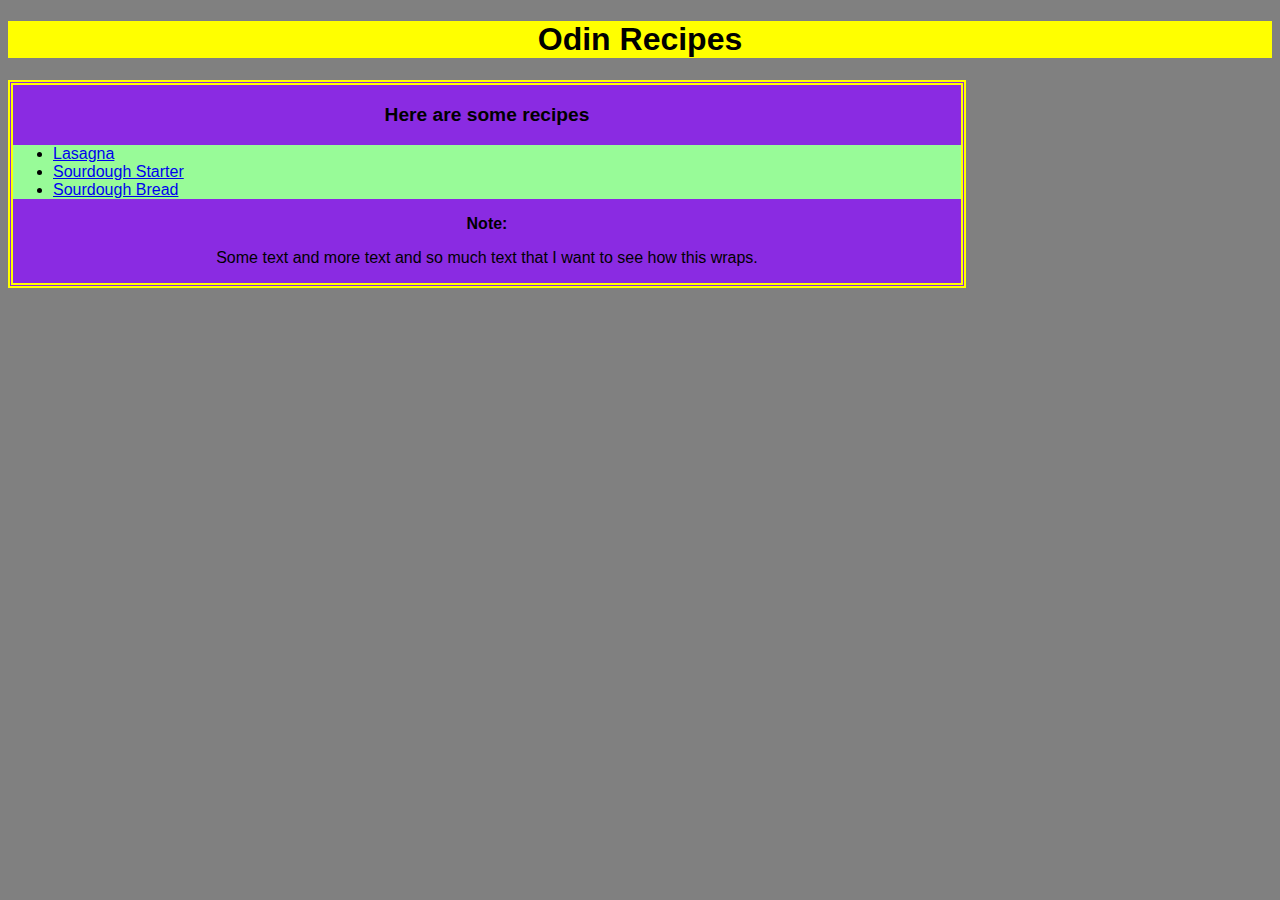
<file: index.html>
<!DOCTYPE html>
<html lang="en">
<head>
    <meta charset="UTF-8">
    <meta name="viewport" content="width=device-width, initial-scale=1.0">
    <title>Recipes</title>
    <link rel="stylesheet" href="style.css">
</head>
<body>
    <h1>Odin Recipes</h1>
    <div class="wrapper">
        <p class="list-title">
            Here are some recipes
        </p>
        <ul>
            <li>
                <a href="./recipes/lasagna.html">Lasagna</a>
            </li>
            <li>
                <a href="./recipes/sourdough-starter.html">Sourdough Starter</a>
            </li>
            <li>
                <a href="./recipes/sourdough-bread.html">Sourdough Bread</a>
            </li>
        </ul>
        <p class="bold">
            Note:
        </p>
        <p>
            Some text and more text and so much text that I want to see how this wraps.
        </p>
       

    </div>
</body>
</html>
</file>
<file: style.css>
body {
    font-family:Arial, Helvetica, sans-serif;
    color: black;
    background-color: grey;
}

h1 {
    background-color: yellow;
    text-align: center;
}

.wrapper {
    width: 75%;
    height: auto;
    border: thick double rgb(100%, 100%, 0%);
    background-color: blueviolet;
    text-align: center;
    
}

.list-title {
    font-size: larger;
    font-weight: 600;
    text-align: center;
}

ul,
ol {
    background-color: palegreen;
    text-align: left;
}

.bold {
    font-weight: bold;
}

h2 {
    text-align: center;
}

.img-center {
    text-align: center;
}
</file>
